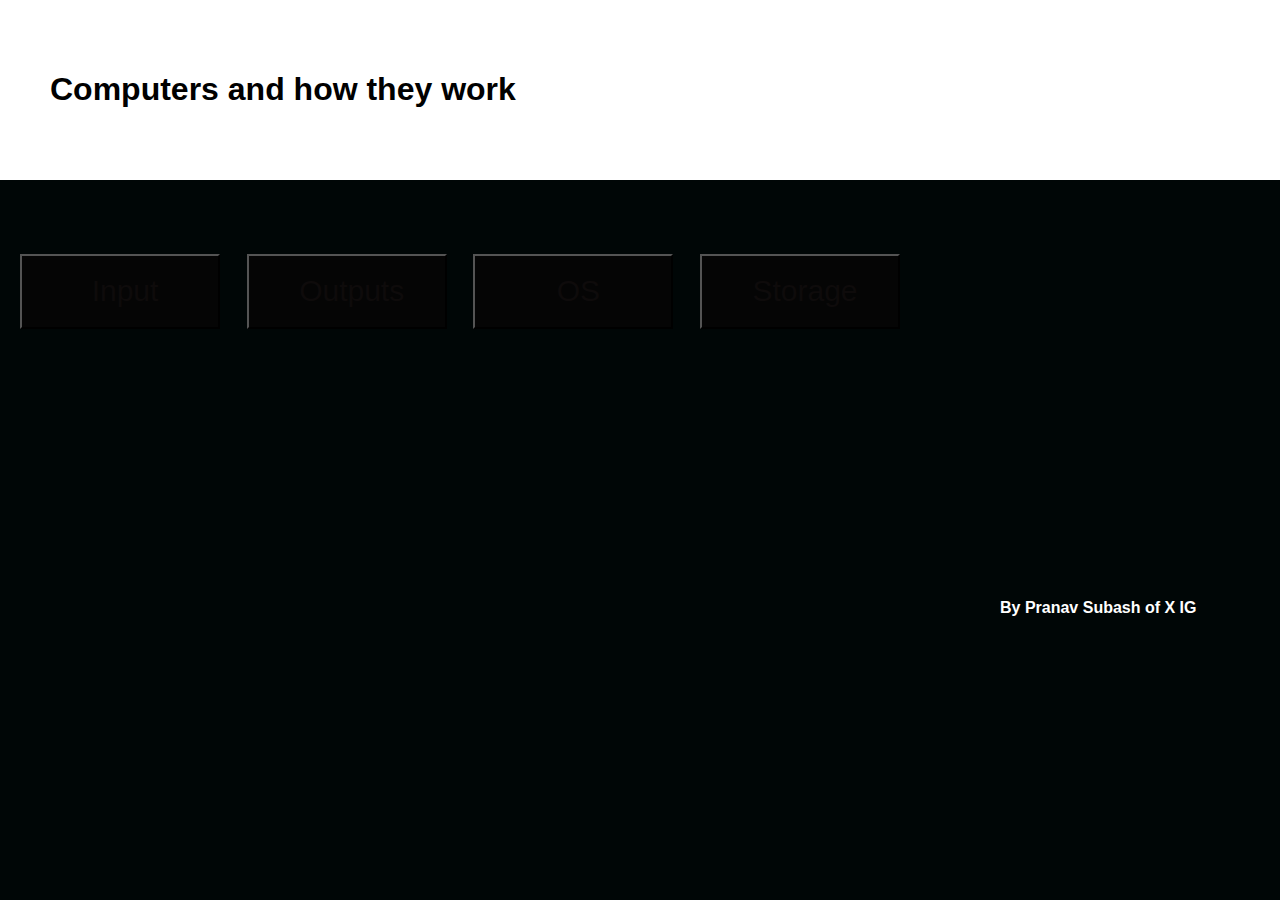
<file: index.html>
<!DOCTYPE html>

<style>
        
    body {background-color: rgb(0, 6, 6);
    margin:0cm;
    font-family: Helvetica Neue, Arial, Helvetica, sans-serif;}

    h4{color: white;
    padding-left: 1000px;
    margin-top: 250px;}
    
    header{padding: 50px;
       background-color: white;
        font-family: Helvetica Neue, Arial, Helvetica, sans-serif;
        color:rgb(0, 0, 0);}      
  a {margin-left: 10px;
    text-decoration: none;
    color: rgb(14, 11, 11);
    }     
a:hover{color: blanchedalmond;}

button{
  width:200px;
  height:75px;
  margin-left:20px;
  background-color: rgb(5, 5, 5);
  font-size: 30px;

}
section{display:flex;
  flex-direction:  column ;}

</style>


<html>
    <head>
        <title>C0MPUTERS</title></head>


    <body>
        <header>
           
            <h1><strong>Computers and how they work</strong> </h1> 
        </header>
        
        
        <br>
        <br>
        <br>
        
         <section><h2>
            
            <button><div><a  href="inputs.html">Input</a></div></button>
            <button><div><a  href="outputs.html">Outputs</a></div></button>
            <button><div><a  href="OS.html">OS</a></div></button>
            <button><div><a  href="storage.html">Storage</a></div> </h2></button>
    
        <h4>By Pranav Subash of X IG</h4></section>
    

    </body>
</html>
</file>
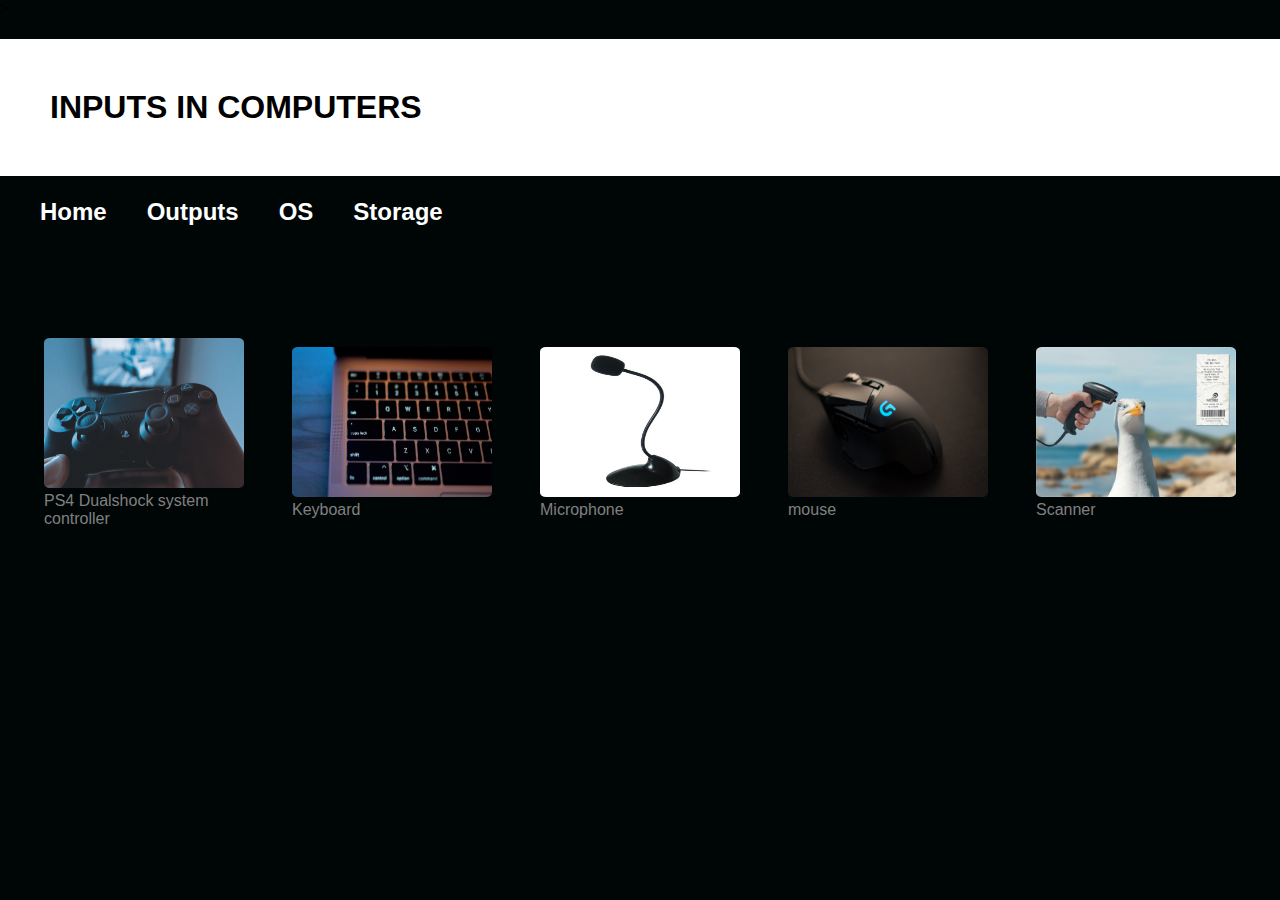
<file: inputs.html>
<!DOCTYPE html>
<Style>
</Style>
    




<head><title>Input</title><link rel="stylesheet" href="css.css">></head>
<h1>INPUTS IN COMPUTERS</h1>
<body>
    <h2>
       <div><a  href="index.html"> Home</a></div>
      
        <div><a  href="outputs.html">Outputs</a></div>
        <div><a  href="OS.html">OS</a></div>
        <div><a  href="storage.html">Storage</a></div> 
         </h2>
         <br>
         <br>
          <br>
          <br>
          
<section class="input">

    <figure>
                <img src="images/controller.jpg" alt="PS4 dualshock system controller">
                 <figcaption>PS4 Dualshock system controller</figcaption>
     </figure>
    <figure>
                <img src="images/keyboard.jpg" alt="kboard">
                 <figcaption>Keyboard</figcaption> 
    </figure>
    <figure>
                 <img src="images/mic.jpg" alt="mic">
                 <figcaption>Microphone</figcaption>
    </figure>
    <figure>
                  <img src="images/mouse.jpg" alt="mouse">
                  <figcaption>mouse</figcaption>
    
    </figure>
    <figure>  
                    <img src="images/scan.jpg" alt="scanner">
                    <figcaption>Scanner</figcaption>
    
    </figure>
    
    
    
    
    
    
    
    
    
    
    </section>
    







    
</body>
</file>
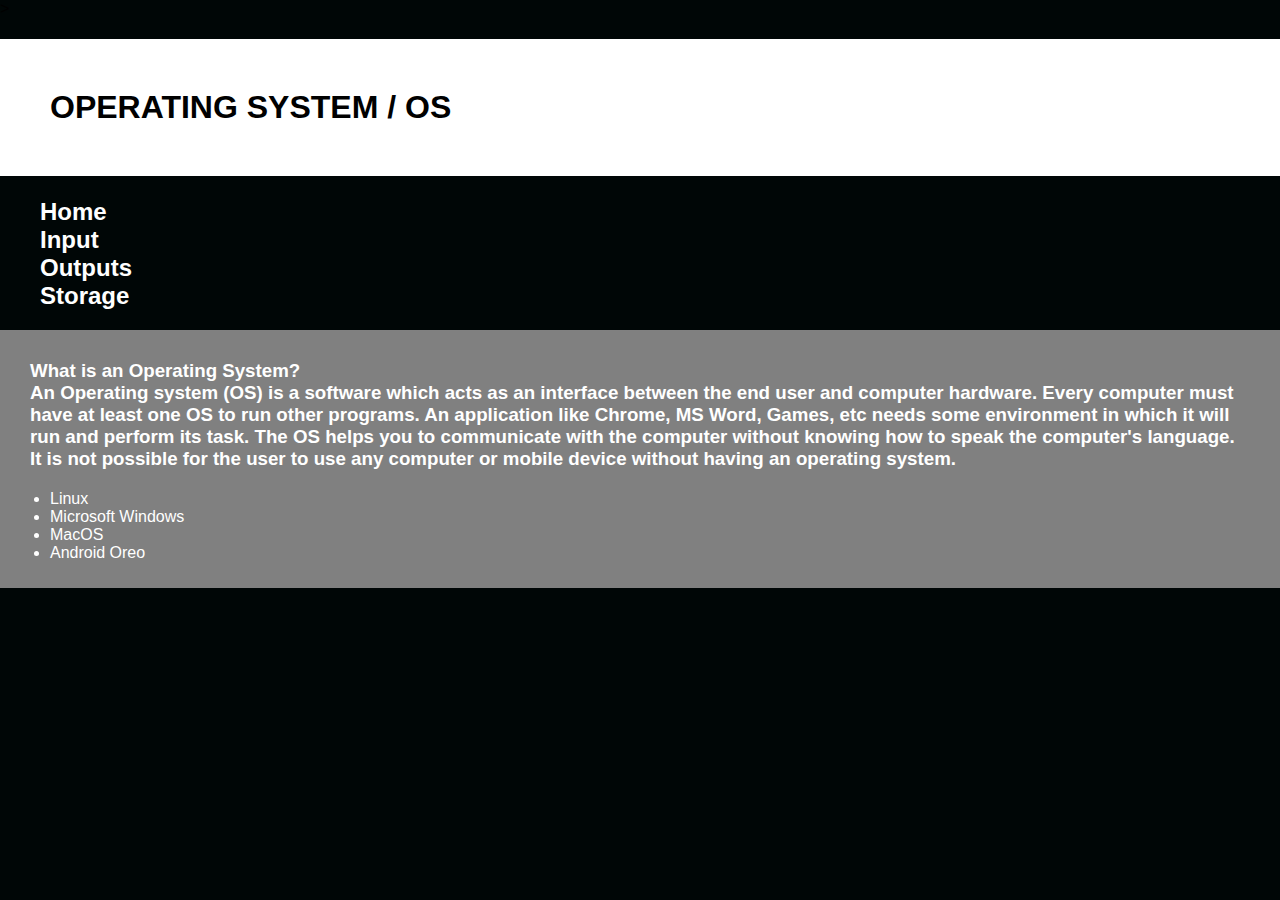
<file: OS.html>
<!DOCTYPE html>
<Style>

section{background-color:grey;
         color: white;
        padding: 10px;}
section li{margin-left: 0px;}


</Style>
    




<head><title>OS</title><link rel="stylesheet" href="css.css">></head></head>
<h1>OPERATING SYSTEM / OS</h1>
<body>
    <h2><div><a  href="index.html"> Home</a><div><a  href="inputs.html">Input</a></div>
        <div><a  href="outputs.html">Outputs</a></div>
       <div><a  href="storage.html">Storage</a></div> </h2>

<section><h3>What is an Operating System? <br>
    An Operating system (OS) is a software which acts as an interface between the end user and computer hardware. Every computer must have at least one OS to run other programs. An application like Chrome, MS Word, Games, etc needs some environment in which it will run and perform its task. The OS helps you to communicate with the computer without knowing how to speak the computer's language. It is not possible for the user to use any computer or mobile device without having an operating system.</h3>
 <h3></h3><ul><li>Linux</li>
 <li>Microsoft Windows</li>
 <li>MacOS</li>
 <li>Android Oreo</li></ul></h3>   </section>

       
    
</body>
</file>
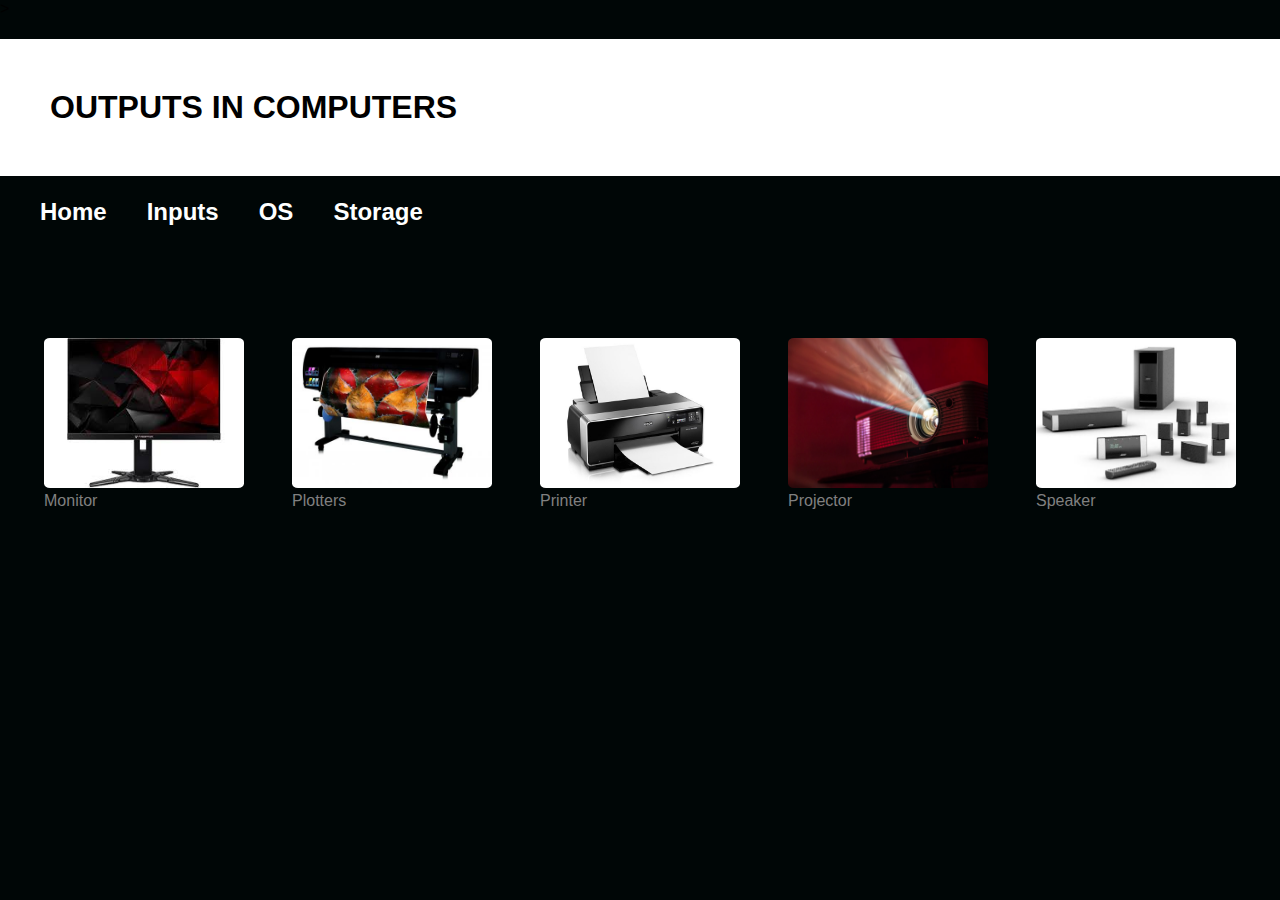
<file: outputs.html>
<!DOCTYPE html>





<Style>
</Style>
    




<head><title>Output</title><link rel="stylesheet" href="css.css">></head></head>
<h1>OUTPUTS IN COMPUTERS</h1>
<body>
    <h2>
       <div><a  href="index.html"> Home</a></div>
      
        <div><a  href="inputs.html">Inputs</a></div>
        <div><a  href="OS.html">OS</a></div>
        <div><a  href="storage.html">Storage</a></div> 
         </h2>
         <br>
         <br>
          <br>
          <br>
          
<section class="input">

    <figure>
                <img src="images/monitor.jpeg" alt="monitor">
                 <figcaption>Monitor</figcaption>
     </figure>
    <figure>
                <img src="images/plot.jpg" alt="plotters">
                 <figcaption>Plotters</figcaption> 
    </figure>
    <figure>
                 <img src="images/printer.jpg" alt="printers">
                 <figcaption>Printer</figcaption>
    </figure>
    <figure>
                  <img src="images/project.jpeg" alt="projectors">
                  <figcaption>Projector</figcaption>
    
    </figure>
    <figure>  
                    <img src="images/speakers.jpg" alt="speakers">
                    <figcaption>Speaker</figcaption>
    
    </figure>
    
    
    
    
    
    
    
    
    
    
    </section>
    







    
</body>
</file>
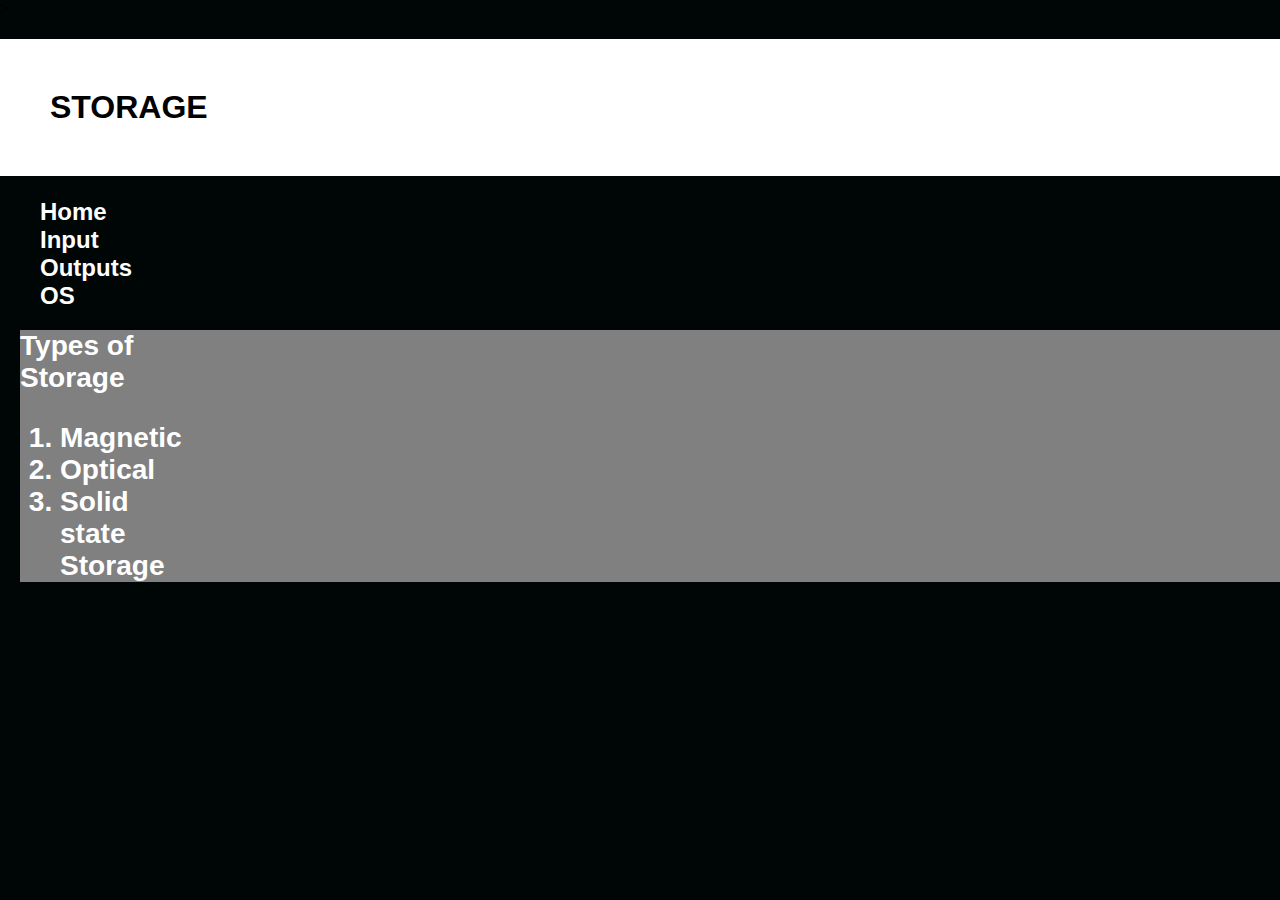
<file: storage.html>
<!DOCTYPE html>
<Style>




div h3{background-color:grey;
         color: white;
        padding-top: 0px;
    padding-right: 10000px;}
div li{margin-left: 0px;}




</Style>
    




<head><title>Storage</title>
       <link rel="stylesheet" href="css.css">></head>
<h1>STORAGE</h1>
<body>
    <h2><div><a  href="index.html"> Home</a><div><a  href="inputs.html">Input</a></div>
        <div><a  href="outputs.html">Outputs</a></div>
        <div><a  href="OS.html">OS</a></div>
       
<div><h3>Types of Storage
    <ol><li>Magnetic</li>
    <li>Optical</li>
    <li>Solid state Storage</li>
    </ol></h3>   </section>
</div>
</body>
</file>
<file: css.css>
body {background-color: rgb(0, 6, 6);
    margin:0cm;
    font-family: Helvetica Neue, Arial, Helvetica, sans-serif;}
    h4{color: white;
    padding-left: 1000px;
    margin-top: 250px;
    

}


 
    h1{padding: 50px;
       background-color: white;
        font-family: Helvetica Neue, Arial, Helvetica, sans-serif;
        color:rgb(0, 0, 0);}      
  a {margin-left: 40px;
    text-decoration: none;
    color: white;
    }     
a:hover{color: blanchedalmond;}

         
     
    .input figure img{
    width:200px;
    height: 20px;
    border-radius: 3%;}

    .input{color:grey;

        padding:20px;
        display:flex;
        flex-direction: row;}
         .input figure{
             margin:auto;
             width:200px;
             
         }
        .input figure img{
        width:200px;
        height: 150px;}
        
   

h3{color: white;
margin: 20px;}
  h2{display: flex;
flex-direction: row;}

li{margin-left:-18px;}

div section{background-color: rgb(49, 48, 48);}
footer ol li{margin-left: 0px;}
footer h3{margin-left:50px}
</file>
